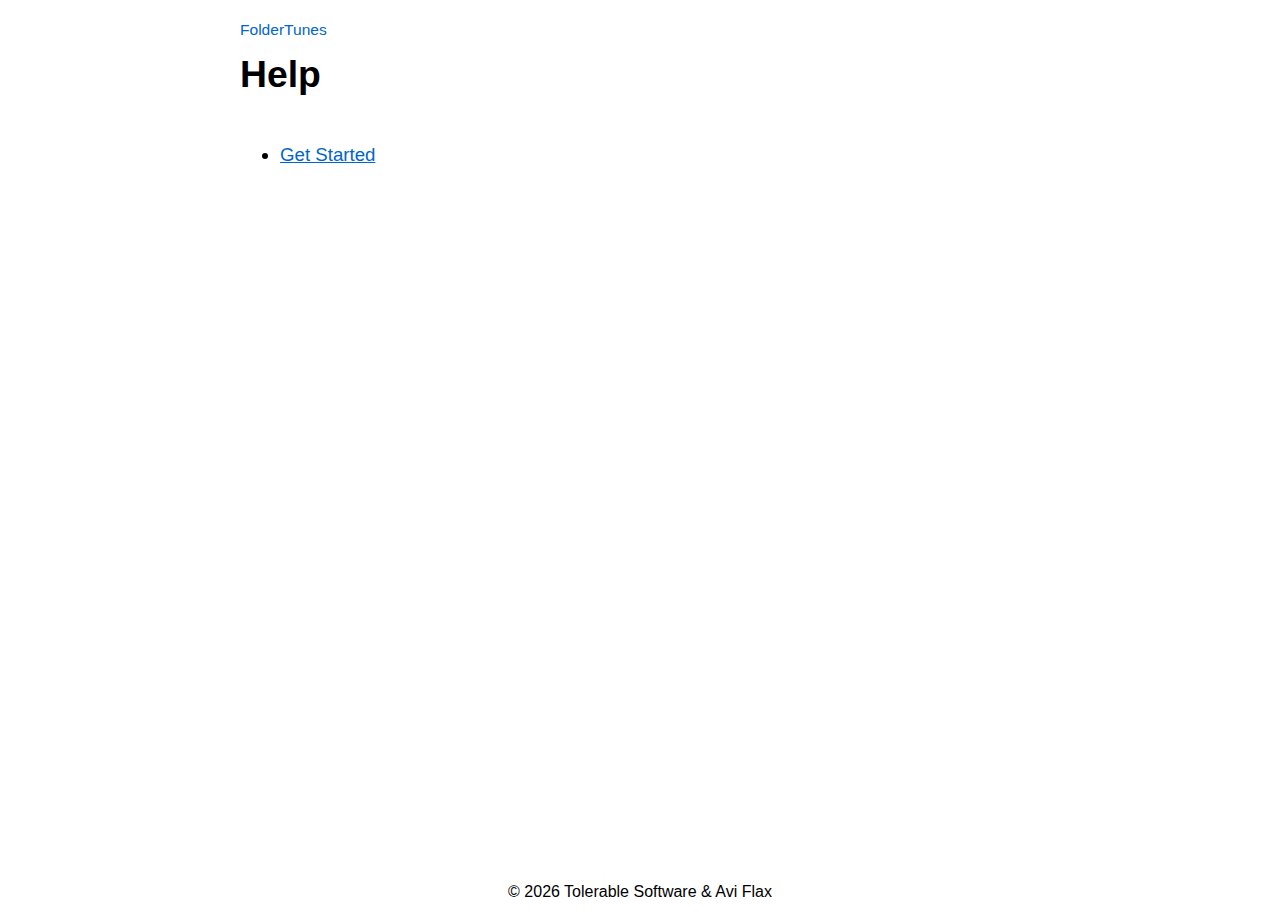
<file: help/index.html>
<!DOCTYPE html>
<html lang="en">
<head>
    <meta charset="UTF-8">
    <meta name="viewport" content="width=device-width, initial-scale=1.0">
    <title>Help « FolderTunes</title>
    <link rel="stylesheet" href="../presentation.css">
</head>
<body>
    
<header>
    <nav>
        <ul>
            <li><a href="../">FolderTunes</a>
        </ul>
    </nav>
    <h1>Help</h1>
</header>

<main>
    <ul>
        <li><a href="./get-started/">Get Started</a>
    </ul>
</main>

<footer>
    &copy; 2026 Tolerable Software &amp; Avi Flax
</footer>

</body>
</html>
</file>
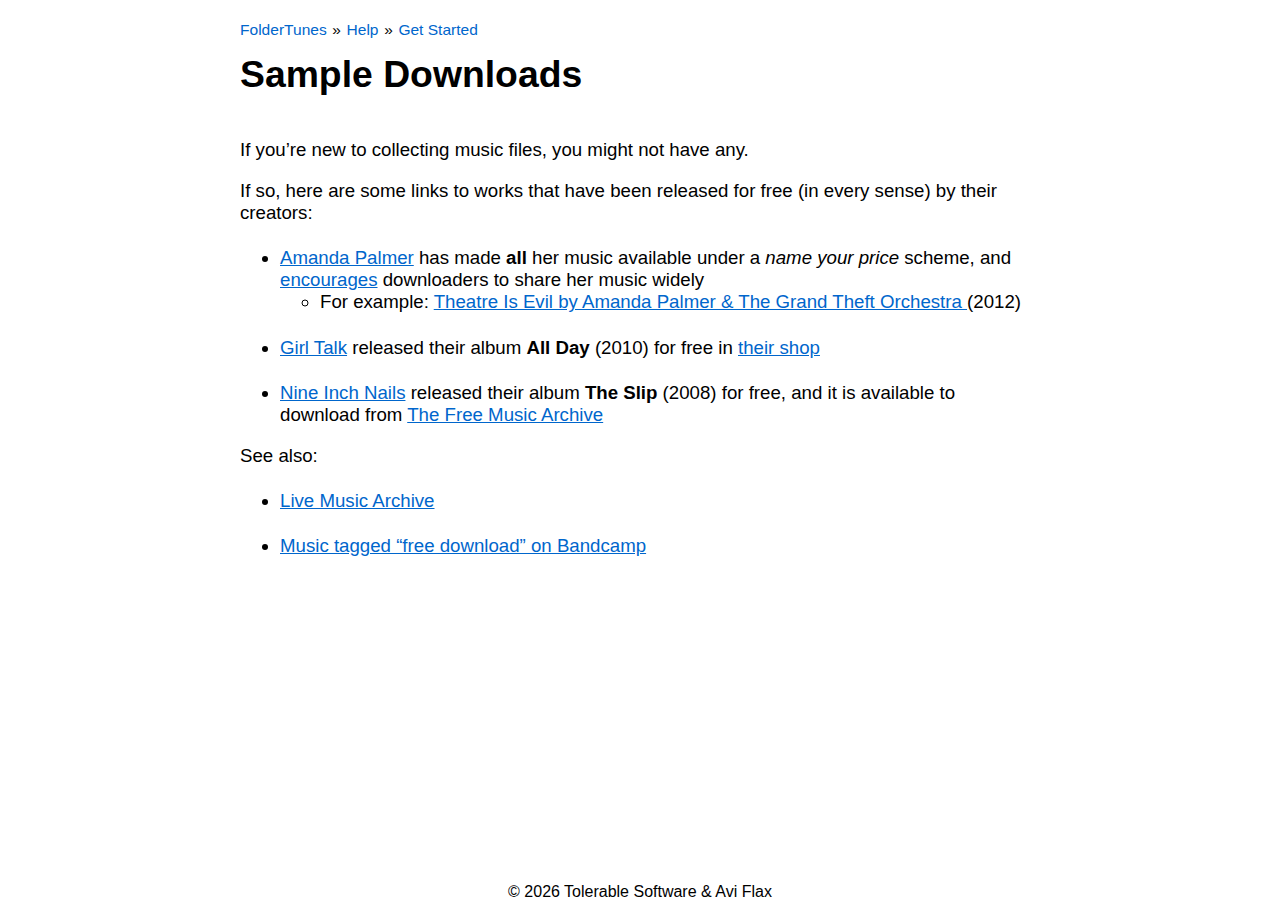
<file: help/get-started/sample-downloads/index.html>
<!DOCTYPE html>
<html lang="en">
<head>
    <meta charset="UTF-8">
    <meta name="viewport" content="width=device-width, initial-scale=1.0">
    <title>Samples « Get Started « Help « FolderTunes</title>
    <link rel="stylesheet" href="../../../presentation.css">
</head>
<body>
    
<header>
    <nav>
        <ul>
            <li><a href="../../../">FolderTunes</a>
            <li><a href="../../">Help</a>
            <li><a href="../">Get Started</a>
        </ul>
    </nav>
    <h1>Sample Downloads</h1>
</header>

<main>
    <p>If you’re new to collecting music files, you might not have any.</p>
    <p>If so, here are some links to works that have been released for free (in every sense) by
       their creators:</p>
    <ul>
        <li><a href="https://amandapalmer.net/">Amanda Palmer</a> has made <b>all</b> her music
            available under a <i>name your price</i> scheme, and
            <a href="https://amandapalmer.net/mission/">encourages</a> downloaders to share her
            music widely
            <ul>
                <li>For example:
                    <a href="https://amandapalmer.bandcamp.com/album/theatre-is-evil-2">
                        Theatre Is Evil by Amanda Palmer &amp; The Grand Theft Orchestra
                    </a> (2012)
            </ul>
            
        <li><a href="https://www.girltalkmusic.com">Girl Talk</a> released their album
            <b>All Day</b> (2010) for free in
            <a href="https://illegalart.net/girltalk/shop/">their shop</a>

        <li><a href="https://www.nin.com">Nine Inch Nails</a> released their album <b>The Slip</b>
            (2008) for free, and it is available to download from
            <a href="https://freemusicarchive.org/music/Nine_Inch_Nails/The_Slip">
                The Free Music Archive
            </a>
    </ul>
    <p>See also:</p>
    <ul>
        <li><a href="https://archive.org/details/etree">Live Music Archive</a>
        <li>
            <a href="https://bandcamp.com/discover/free-download/digital">
                Music tagged “free download” on Bandcamp
            </a>
        </li>
    </ul>
</main>

<footer>
    &copy; 2026 Tolerable Software &amp; Avi Flax
</footer>

</body>
</html>
</file>
<file: presentation.css>
:root {
    color-scheme: light dark;

    --page-bg: #ffffff;
    --page-text: #000000;
    --link-color: #0066cc;

    --form-bg-from: #d0eeff;
    --form-bg-to: #b0d4ff;
    --form-shadow: lightpink;
    --form-heading: #1a3a5c;
    --form-text: #2c4a6a;

    --input-bg: #ffffff;
    --input-border: #8fb8da;
    --input-focus-border: #4a90c4;
    --input-focus-shadow: rgba(74, 144, 196, 0.25);

    --accent: #4a90c4;
    --accent-hover: #3a7ab0;
    --spinner-border: #8fb8da;
    --marker: navy;

    --success: #1a5c2a;
    --error: #8b1a1a;
}

@media (prefers-color-scheme: dark) {
    :root {
        --page-bg: #121620;
        --page-text: #e0e4ea;
        --link-color: #6ab0e8;

        --form-bg-from: #1a2538;
        --form-bg-to: #162030;
        --form-shadow: rgba(0, 0, 0, 0.4);
        --form-heading: #8ec4e8;
        --form-text: #a0c0da;

        --input-bg: #1e2a3e;
        --input-border: #3a5570;
        --input-focus-border: #5a9fd4;
        --input-focus-shadow: rgba(90, 159, 212, 0.3);

        --accent: #5a9fd4;
        --accent-hover: #6ab0e8;
        --spinner-border: #3a5570;
        --marker: #6ab0e8;

        --success: #5cb870;
        --error: #e05555;
    }
}

html, body {
    font-family: -apple-system, BlinkMacSystemFont, "Segoe UI", Roboto, Oxygen-Sans, Ubuntu,
                 Cantarell, "Helvetica Neue", sans-serif;
    font-size: 14pt;
    background: var(--page-bg);
    color: var(--page-text);
}

body {
    max-width: 600pt;
    display: flex;
    flex-direction: column;
    min-height: 100vh;
    margin-left: auto;
    margin-right: auto;
    padding: 0 10pt;
}

body#home {
    font-size: 16pt;
    text-align: center;
}

no-br {
    white-space: nowrap;
}

a {
    color: var(--link-color);
}

header nav ul {
    list-style: none;
    display: flex;
    padding: 0;
    margin: 10pt 0;
    font-size: smaller;

    a {
        text-decoration: none;
    }
    
    li + li::before {
        content: "»";
        margin: 0.3rem;
    }
}

img {
    max-width: 100%;
    height: auto;
}

body#home > main > img {
    border-radius: 36px;
}

h1, h2, h3 {
    margin-top: 0;
    padding-top: 0;
    font-weight: 600;
}

main > ul > li {
    margin-top: 1.25rem;
}

section#join-form {
    background: linear-gradient(135deg, var(--form-bg-from), var(--form-bg-to));
    box-shadow: 0 4px 12px var(--form-shadow);
    font-size: 13pt;
    border-radius: 18px;
    padding: 2em 2.5em;
    max-width: 28em;
    margin: 2.5em auto;
    text-align: left;

    h1 {
        text-align: center;
        color: var(--form-heading);
        font-size: 1.6em;
        margin-bottom: 0.3em;
    }

    p {
        text-align: center;
        color: var(--form-text);
        margin-bottom: 1.5em;
    }

    form {
        display: flex;
        flex-direction: column;
        gap: 1.5em;
    }

    form:has(> p.success:first-child),
    form:has(> p.error:first-child) {
        gap: 0;
    }
    
    form:has(:user-invalid) button[type="submit"] {
      pointer-events: none;
      opacity: 0.5;
      cursor: not-allowed;
    }

    .field {
        display: flex;
        flex-direction: column;
        gap: 0.3em;

        span {
            font-weight: 600;
            color: var(--form-text);
        }

        input {
            padding: 0.5em 0.7em;
            border: 1px solid var(--input-border);
            border-radius: 8px;
            font-size: 1em;
            background: var(--input-bg);
            color: var(--page-text);
        }

        input:focus {
            outline: none;
            border-color: var(--input-focus-border);
            box-shadow: 0 0 0 2px var(--input-focus-shadow);
        }

        .radio-group {
            display: flex;
            gap: 2em;

            label {
                display: flex;
                align-items: center;
                gap: 0.4em;
            }

            input[type="radio"] {
                width: 1.1em;
                height: 1.1em;
                accent-color: var(--accent);
                padding: 0;
                border: none;
                border-radius: 0;
                background: none;
            }
        }
    }

    label {
        color: var(--form-text);
        font-weight: 600;
    }
    
    label.checkbox {
        display: flex;
        align-items: center;
        gap: 0.5em;
        cursor: pointer;

        input[type="checkbox"] {
            width: 1.1em;
            height: 1.1em;
            accent-color: var(--accent);
        }
    }

    button[type="submit"] {
        padding: 0.6em 1.2em;
        background: var(--accent);
        color: white;
        border: none;
        border-radius: 8px;
        font-size: 1em;
        font-weight: 600;
        cursor: pointer;
        transition: background 0.15s;
    }

    button[type="submit"]:hover {
        background: var(--accent-hover);
    }

    p.success, p.error {
        margin: 0.5em 0;
        text-align: center;
        font-weight: 600;
    }
    
    p.success { color: var(--success); }

    p.error { color: var(--error); }

    .spinner {
        display: none;
    }

    form.htmx-request button[type="submit"] {
        display: none;
    }

    form.htmx-request .spinner {
        display: block;
        width: 1.5em;
        height: 1.5em;
        border: 3px solid var(--spinner-border);
        border-top-color: var(--accent);
        border-radius: 50%;
        animation: spin 0.6s linear infinite;
        margin: 0 auto;
    }
}

section#q-and-a {
    text-align: left;
    font-size: 14pt;
    
    details {
        margin-bottom: 1em;
        padding-left: clamp(0.5em, 3vw, 1.5em);

        summary {
            h1, h2 {
                display: inline-block;
                margin-bottom: 0.5em;
            }
            
            &::marker {
                color: var(--marker);
                font-size: xx-large;
            }
            
            &:has(> h1) {
                &::marker {
                    font-size: xxx-large;
                }
            }
        }
        
        &> *:not(summary) { padding-left: clamp(0.5em, 3vw, 1.5em); }
        p { margin: 0 0 0.75em 0; }
        
        &> ul {
            padding-left: 2.5em;
            margin-top: 0.5em;
        }
        
        li { margin: 0.5em 0; }
        li > ul { margin-bottom: 1.25em; }
    }
}

@keyframes spin {
    to { transform: rotate(360deg); }
}

footer {
    margin-top: auto;
    margin-bottom: 5pt;
    text-align: center;
    font-size: 12pt;
}
</file>
